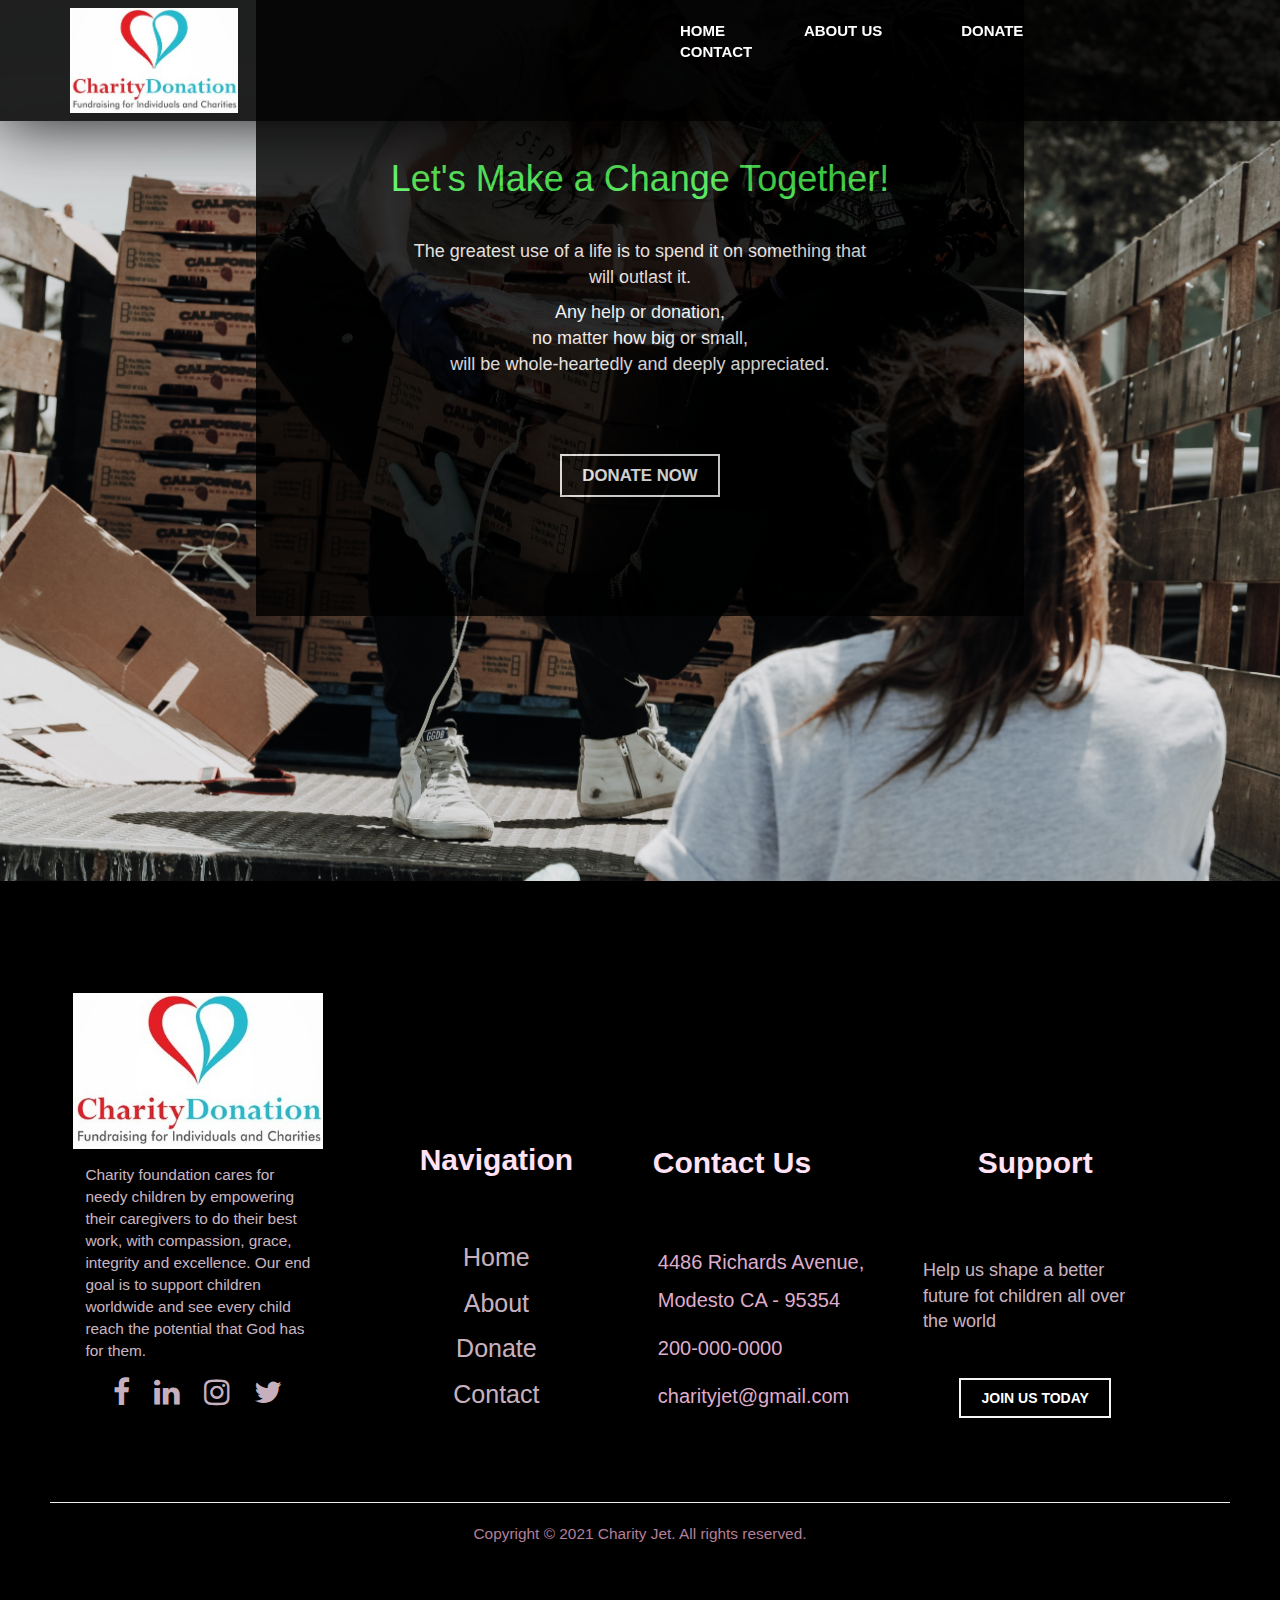
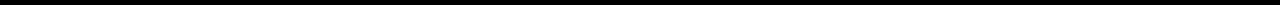
<file: donate.html>
<!-- ----------------------------------------LINK="https://rzp.io/l/zLEJysVsC" ----------------------------------------------------->
<!DOCTYPE html>
<html lang="en">
<head>
    <meta charset="UTF-8">
    <meta http-equiv="X-UA-Compatible" content="IE=edge">
    <meta name="viewport" content="initial-scale=1.0">
    <link rel="stylesheet" href="style.css">
    <title>Charity | Donate</title>

    <link rel="stylesheet" href="https://cdnjs.cloudflare.com/ajax/libs/font-awesome/4.7.0/css/font-awesome.min.css">
    <!-- Latest compiled and minified CSS -->
    <link rel="stylesheet" href="https://stackpath.bootstrapcdn.com/bootstrap/3.4.1/css/bootstrap.min.css" integrity="sha384-HSMxcRTRxnN+Bdg0JdbxYKrThecOKuH5zCYotlSAcp1+c8xmyTe9GYg1l9a69psu" crossorigin="anonymous">

    <!-- Optional theme -->
    <link rel="stylesheet" href="https://stackpath.bootstrapcdn.com/bootstrap/3.4.1/css/bootstrap-theme.min.css" integrity="sha384-6pzBo3FDv/PJ8r2KRkGHifhEocL+1X2rVCTTkUfGk7/0pbek5mMa1upzvWbrUbOZ" crossorigin="anonymous">

</head>
<body>
    <!-- ----------------------------------------NAVBAR----------------------------------------------------->
    <nav class="nav nav_top">
        <div class="logo">
            <a href="index.html"><img src="images/logo.png" width="250"></a>
        </div>
        <div class="nav_side">
            <a href="index.html">HOME</a>
            <a href="about.html">ABOUT US</a>
            <a href="donate.html">DONATE</a>
            <a href="contact.html">CONTACT</a>
        </div>
    </nav>
    <!-- --------------------------------------------DONATE----------------------------------------------------->
    <div class="donate">
        <div class="donate_container">
            <h1>Let's Make a Change Together!</h1>
            <p>The greatest use of a life is to spend it on something that will outlast it.</p>
            <p class="second">Any help or donation,<br>no matter how big or small,<br> will be whole-heartedly and deeply appreciated.</p>
            <div class="side_btn">
                <a href="https://rzp.io/l/zLEJysVsC">DONATE NOW</a>
            </div>
        </div>
    </div>
    <!-- --------------------------------------------FOOTER-------------------------------------------------------->
    <footer>
        <div class="pages"> 
            <a href="index.html"><img class="aimg" src="images/logo.png" width="250"></a> 
            <p>Charity foundation cares for needy children by empowering their caregivers to do their best work, with compassion, grace, integrity and excellence. Our end goal is to support children worldwide and see every child reach the potential that God has for them.</p>
            <a href="https://www.facebook.com/" target="_blank"><i class="fa fa-facebook" aria-hidden="true"></i></a>
            <a href="https://www.linkedin.com/" target="_blank"><i class="fa fa-linkedin" aria-hidden="true"></i></a>
            <a href="#"><i class="fa fa-instagram" aria-hidden="true"></i></a>
            <a href="#"><i class="fa fa-twitter" aria-hidden="true"></i></a>
        </div>
        <div class="doc">
            <h3>Navigation</h3>
            <a href="index.html">Home</a>
            <a href="about.html">About</a>
            <a href="donate.html">Donate</a>
            <a href="contact.html">Contact</a>
        </div>
        <div class="contact">
            <h3>Contact Us</h3>
            <a href="contact" target="_blank">4486 Richards Avenue, Modesto CA - 95354</a>
            <a href="tel: +910000000000">200-000-0000</a>
            <a href="mailto: ppppppp@gmail.com">charityjet@gmail.com</a>
        </div>
        <div class="social">
            <h3>Support</h3>
            <p>Help us shape a better future fot children all over the world</p>
            <div class="side_btn">
                <a href="donate.html">JOIN US TODAY</a>
            </div>
        </div>
        <hr>
        <p>Copyright &copy; 2021 Charity Jet. All rights reserved.</p>
    </footer>
</body>
</html>
</file>
<file: style.css>
body
{
    background-color: rgb(7, 6, 6);
}
/*------------------------------------------------NAVBAR----------------------------------------*/
.nav
{
    background-color: rgba(0, 0, 0, 0.856);
    z-index: 9;
    padding-left: 50px;
    padding-right: 50px;
    display:flex;
    box-shadow: 0px 3px 65px 0px rgba(0, 0, 0, 0.856);
}
.nav_top
{
    position:fixed;
    top:0;
    right:0;
    left:0;
}
.logo
{
    float:left;
    height:50%;
    width: 50%;
    po
}
.logo img
{
    padding: 8px;
    width:30%;
    margin-left:10%;
}
.nav_side
{
    float:right;
    width:45%;
    margin-top: 20px;
}
.nav_side a
{
    text-decoration: none;
    margin-right: 10px;
    margin-left:50px;
    margin-top: 20px;
    padding-top: 20px;
    padding-left: 15px;
    color: white;
    font-weight: bold;
    font-family: 'Trebuchet MS', sans-serif;
    font-size: 15px;
    justify-content: center;
    align-items: center;
    align-content: center;
    text-align: center;
    
}
.nav_side a:hover
{
    color: rgb(79, 255, 88);
    transition: all 1s ease;
}

/*------------------------------------------------MAIN----------------------------------------*/
.main
{
    background-image: url("images/back.jpg");
    background-position: center;
    background-size: cover;
    background-repeat: no-repeat;
    background-attachment: fixed;
    height: 130vh;
}
.main .main_content
{
    padding-top: 10%;
    margin-left: 10%;
    margin-right: 10%;
    width:40%;
}
.main .main_content h2
{
    color: white;
    font-size: 350%;
    font-family: 'Trebuchet MS', sans-serif;
    font-weight: bolder;
    text-align: left;
}
.main .main_content h2 span
{
    font-size:50%;
    opacity: 0.9;
    font-weight: 400;
    line-height: 50px;
}
.main .main_content .btn
{
    margin-top:10%;
    text-align: left;
    width:0%;
}
.main .main_content .btn a
{
    text-decoration: none;
    font-size: large;
    margin:44%;
    padding: 10px 20px;
    font-weight: bold;
    background-color: rgba(0, 0, 0, 0.856);
    color:white;
    font-family: 'Trebuchet MS', sans-serif; 
    text-align: center;
    border: 2px solid rgba(0, 0, 0, 0.856);
    transition: 0.5s;
}
.main .main_content .btn a:hover
{
    background-color: rgba(255, 255, 255, 0.527);
    color: rgb(37, 0, 19);
    border: none;
    border: 4px solid rgb(37, 0, 19);
    transition:0.5s;
}
/*------------------------------------------------SIDE----------------------------------------*/
.side 
{
    background-color: rgba(0, 0, 0, 0.966);
    display: flex;
    text-align: center;
    color: white;
    font-family: 'Trebuchet MS', sans-serif;
}
.side .left
{
    width:50%;
    float: left;
}
.side .left img
{
    float: left;
    width:100%;
}
.side .right
{
    background-color: rgba(0, 0, 0, 0.966);
    width:50%;
    float:right;
}
.side .right h2
{
    margin-top: 8%;
    font-size: 250%;
}
.side .right p
{
    margin-left: 15%;
    width: 70%;
    font-size: 147%;
    margin-top: 6%;
}
.side .right .side_btn
{
    margin-top:4%;
}
.side .right .side_btn a
{
    text-decoration: none;
    font-size: large;
    margin:32%;
    padding: 10px 20px;
    font-weight: bold;
    color: white;
    font-family: 'Trebuchet MS', sans-serif;
    text-align: center;
    border: 4px double whitesmoke;
    transition: 0.5s;
}
.side .right .side_btn a:hover
{
    background-color: rgb(79, 255, 88);
    color: black;
    font-weight:bolder;
    border: none;
    border: 4px solid green;
    transition:0.5s;
}

/*--------------------------------------------HOW WE HELP----------------------------------------*/
.product
{
    float:left;
    background-image: url("images/poor.jpg");
    background-position: center;
    background-size: cover;
    background-repeat: no-repeat;
    background-attachment: fixed;
    padding-bottom: 50px;
    height: 100vh;
    font-family: 'Trebuchet MS', sans-serif;
    color: white;
}
.product h2
{
    font-size: 45px;
    text-align: center;
    padding: 20px;
}
.product .product_container
{
    display:flex;
    margin-left: 5%;
    margin-right: 5%;
}
.product .product_container .item
{
    width:33%;
    margin: 10px;
    height: 10%;
    background-color: black;
    opacity: 80%;
    border-radius: 50%;
}
.product .product_container .item:hover
{
    box-shadow:0px 3px 65px 0px rgb(255, 189, 165);
}
.product .product_container .item .item_img
{
    width:60%;
    height: 20%;
    overflow:hidden;
    margin-left: 23%;
}
.product .product_container .item .item_img img
{
    width:100%;
    height: 10%;
}
.product .product_container .item .item_content
{
    text-align: center;
}
.product .product_container .item .item_content h3
{
    font-size: 25px;
    line-height: 2px;
    color: rgb(79, 255, 88);
    font-weight: bolder;
}
.product .product_container .item .item_content p
{
    font-size: 20px;
    line-height: 25px;
    width: 80%;
    text-align: center;
    padding-left: 20%;
}
/*--------------------------------------------FOOTER----------------------------------------*/
footer
{
    background-color: black;
    padding:50px;
    display: inline-block;
    font-family: 'Trebuchet MS', sans-serif;
}
footer .aimg
{
    margin-top:21%;
}
footer .pages
{
    width:25%;
    text-align: center;
    display: inline-block;
}

footer .pages p
{
    padding-top: 5%;
    text-align: left;
    color:rgba(255, 226, 243, 0.808);
    width:90%;
    padding-left:12%;
}
footer .pages a
{
    text-decoration: none;
    margin:10px;
    color: rgba(255, 226, 243, 0.808);
    font-size: 30px;
}
footer .pages a:hover
{
    color:white;
}
footer .doc
{
    width:25%;
    text-align: center;
    display: inline-block;
    padding-bottom: 5%;
}
footer .doc h3
{
    color: rgb(255, 226, 243);
    font-size: 30px;
    padding: 5px;
    font-weight: bold;
    line-height: 130px;
}
footer .doc a
{
    display: block;
    text-decoration: none;
    margin:10px;
    color: rgba(255, 226, 243, 0.808);
    font-size: 25px;
}
footer .doc a:hover
{
    color:white;
}
footer .social
{
    width:25%;
    text-align: center;
    display: inline-block;
}
footer .social h3
{
    color: rgb(255, 226, 243);
    font-size: 30px;
    padding: 5px;
    font-weight: bold;
    line-height: 130px;
}
footer .contact
{
    width:20%;
    text-align: center;
    text-align: left;
}
footer .contact h3
{
    color: rgb(255, 226, 243);
    font-size: 30px;
    padding: 5px;
    font-weight: bold;
    line-height: 130px;
}
footer .social p
{
    padding-top: 5%;
    text-align: left;
    color:rgba(255, 226, 243, 0.808);
    width:90%;
    padding-left:12%;
    font-size: large;
    margin-bottom: 18%;
}
.side .right .side_btn
{
    margin-top:4%;
}
footer .side_btn a
{
    text-decoration: none;
    font-size: 100%;
    padding: 10px 20px;
    font-weight: bold;
    color: white;
    font-family: 'Trebuchet MS', sans-serif;
    border: 2px double whitesmoke;
    transition: 0.5s;
}
footer .side_btn a:hover
{
    background-color: rgb(79, 255, 88);
    color: black;
    font-weight:bolder;
    border: none;
    border: 4px solid green;
    transition:0.5s;
}
footer .contact
{
    display: inline-block;
}
footer .contact a
{
    display: block;
    font-size: 20px;
    line-height: 38px;
    text-decoration: none;;
    color:rgba(247, 193, 224, 0.904);
    margin:10px;
}
footer .contact a:hover
{
    color:white;
}
footer p
{
    color:rgba(247, 178, 217, 0.726);
    text-align: center;
    font-size: 110%;
}
/*------------------------------------------------MAIN_ABOUT----------------------------------------*/
.main_about
{
    font-family: 'Trebuchet MS', sans-serif;
    background-image: url("images/about.jpg");
    background-position: center;
    background-size: cover;
    background-repeat: no-repeat;
    background-attachment: fixed;
    height: 80vh;
    margin-top:-1.5%;
}
.main_about .main_content_about h2
{
    color: white;
    font-size: 390%;
    font-family: 'Trebuchet MS', sans-serif;
    font-weight: bolder;
    text-align: center;
    padding:20%;
}
.product_about
{
    float:left;
    background-image: url("images/about_back.jpg");
    background-position: center;
    background-size: cover;
    background-repeat: no-repeat;
    background-attachment: fixed;
    padding-bottom: 50px;
    height: 100vh;
    font-family: 'Trebuchet MS', sans-serif;
    color: white;
}
/*--------------------------------------------DONATE----------------------------------------*/
.donate
{
    font-family: 'Trebuchet MS', sans-serif;
    background-image: url("images/donate_back.jpg");
    background-position: center;
    background-size: cover;
    background-repeat: no-repeat;
    background-attachment: fixed;
    height: 100vh;
    margin-top:-1.5%;
    color: white;
    text-align: center;
}
.donate .donate_container
{
    background-color: black;
    opacity:80%;
    text-align: center;
    margin: 0% 20% 0% 20%;
    padding-top:10%;
    padding-bottom: 10%;
}
.donate .donate_container h1
{
    color: rgb(79, 255, 88);
    line-height: 100px;
}
.donate .donate_container p
{
    font-size: large;
    width:80%;
    text-align: center;
    padding-left:20%;
}
.donate .donate_container .second
{
    padding-bottom: 10%;
}
.donate .side_btn a
{
    text-decoration: none;
    font-size: 120%;
    padding: 10px 20px;
    font-weight: bold;
    color: white;
    font-family: 'Trebuchet MS', sans-serif;
    border: 2px double whitesmoke;
    transition: 0.5s;
}
.donate .side_btn a:hover
{
    background-color: white;
    color: black;
    font-weight:bolder;
    border: none;
    border: 4px solid green;
    transition:0.5s;
}
/*--------------------------------------------CONTACT---------------------------------------*/
.contact_container
{
    padding: 100px;
    font-family: 'Trebuchet MS', sans-serif;
    background-image: url("images/about_back.jpg");
    background-position: center;
    background-size: cover;
    background-repeat: no-repeat;
    background-attachment: fixed;
    height: 180vh;
    margin-top:-1.5%;
    color: white;
}
.contact_container h2
{
    font-family: Avantgarde, TeX Gyre Adventor, URW Gothic L, sans-serif;
    font-size: 33px;
    text-align: center;
    font-family: 'Trebuchet MS', sans-serif;
}
.contact_container .g_map
{
    border:10px solid white;
}
.contact_container .contact_content
{
    padding:20px;
    font-family: 'Trebuchet MS', sans-serif;
}
.contact_container .contact_content p
{
    padding:15px;
    font-size: 20px;
    line-height: 25px;
}
/*--------------------------------------------CATERING---------------------------------------*/
</file>
